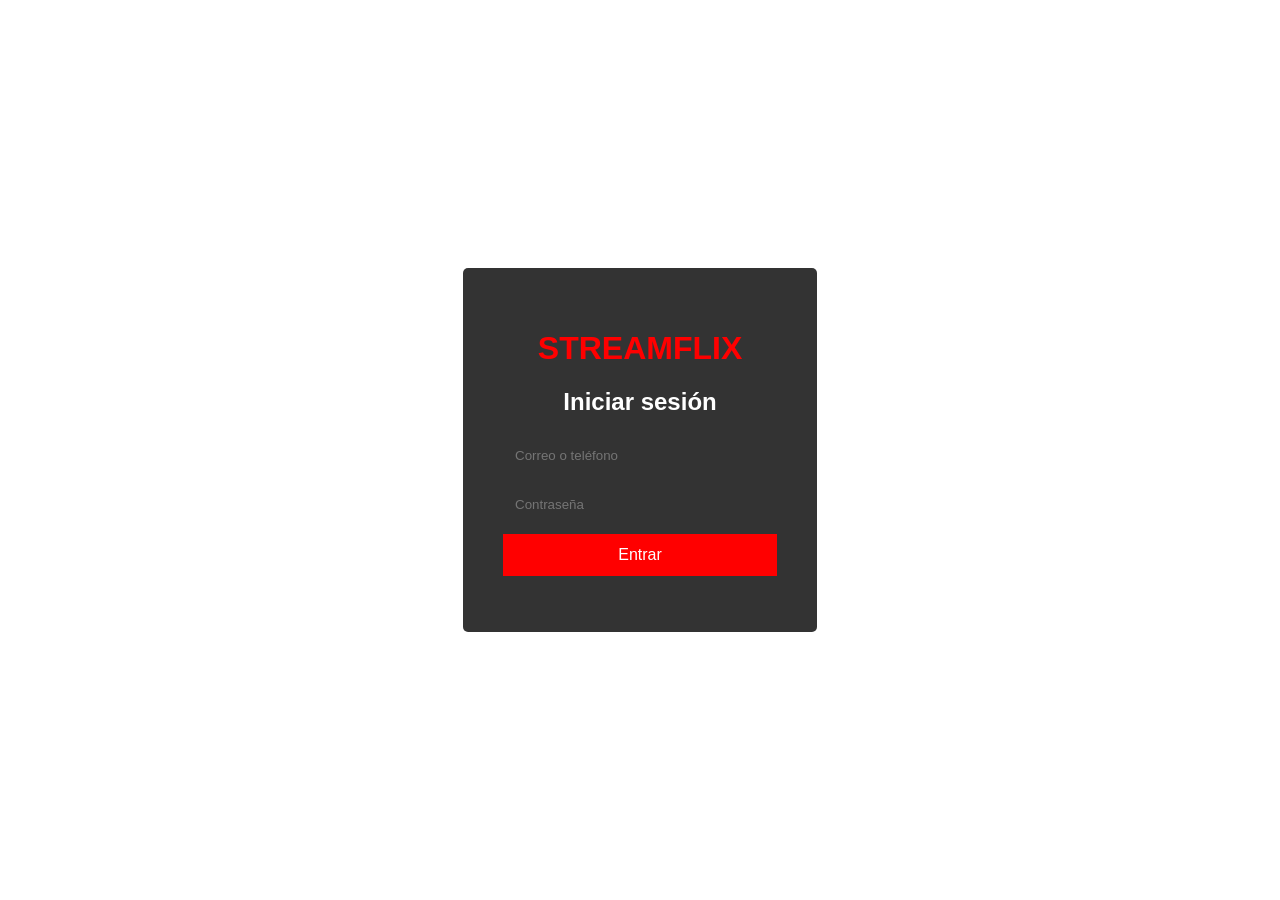
<file: index.html>
<!DOCTYPE html>
<html lang="es">

<head>
<meta charset="UTF-8">
<title>StreamFlix</title>
<link rel="stylesheet" href="styles.css">
</head>

<script>
if (!localStorage.getItem("usuario")) {
window.location.href = "login.html";
}
</script>

<body class="home-body">

<header class="navbar">

<h1 class="logo">STREAMFLIX</h1>

<nav>
<a href="index.html">Inicio</a>
<a href="series.html">Series</a>
<a href="peliculas.html">Películas</a>
</nav>

<div class="search-box">
<input type="text" id="buscar" placeholder="Buscar..." onkeyup="buscar()">
</div>

<div class="user-menu">

<span id="usuarioNombre">👤 YEYEIII</span>

<button onclick="cerrarSesion()">Cerrar sesión</button>

</div>

</header>


<!-- BANNER PRINCIPAL -->

<section class="banner">

<div class="banner-content">

<h1 class="banner-title">STRANGER THINGS</h1>

<p class="banner-desc">
Un grupo de niños descubre un mundo oscuro lleno de criaturas
y secretos del gobierno.
</p>

<button class="play" onclick="verPeli('Stranger Things')">
▶ Reproducir
</button>

</div>

</section>

<section class="row">

<h2>Recomendado para ti</h2>

<div class="row-posters" id="recomendadas">

</div>

</section>

<section class="row">

<h2>Tendencias ahora</h2>

<div class="row-posters">

<div class="movie">
<span class="numero">1</span>
<img src="https://image.tmdb.org/t/p/w500/kyeqWdyUXW608qlYkRqosgbbJyK.jpg" onclick="verPeli('Avatar')">
<p>Avatar</p>
</div>

<div class="movie">
<span class="numero">2</span>
<img src="https://image.tmdb.org/t/p/w500/74xTEgt7R36Fpooo50r9T25onhq.jpg" onclick="verPeli('The Batman')">
<p>The Batman</p>
</div>

<div class="movie">
<span class="numero">3</span>
<img src="https://image.tmdb.org/t/p/w500/1g0dhYtq4irTY1GPXvft6k4YLjm.jpg" onclick="verPeli('Spiderman')">
<p>Spiderman</p>
</div>

<div class="movie">
<span class="numero">4</span>
<img src="https://image.tmdb.org/t/p/w500/udDclJoHjfjb8Ekgsd4FDteOkCU.jpg" onclick="verPeli('Joker')">
<p>Joker</p>
</div>

<div class="movie">
<span class="numero">5</span>
<img src="https://image.tmdb.org/t/p/w500/9Gtg2DzBhmYamXBS1hKAhiwbBKS.jpg" onclick="verPeli('Fast & Furious')">
<p>Fast & Furious</p>
</div>

<div class="movie">
<span class="numero">6</span>
<img src="https://image.tmdb.org/t/p/w500/6DcqR9Nk3n06hH0Q7uQqF2h0L7R.jpg" onclick="verPeli('Superman')">
<p>Superman</p>
</div>

<div class="movie">
<span class="numero">7</span>
<img src="https://image.tmdb.org/t/p/w500/yF1eOkaYvwiORauRCPWznV9xVvi.jpg" onclick="verPeli('Minecraft Movie')">
<p>Minecraft Movie</p>

</div>

</div>

</section>


<section class="row">

<h2>Acción</h2>

<div class="row-posters">

<div class="movie">
<img src="https://image.tmdb.org/t/p/w500/fZPSd91yGE9fCcCe6OoQr6E3Bev.jpg" onclick="verPeli('John Wick')">
<p>John Wick</p>
</div>

<div class="movie">
<img src="https://image.tmdb.org/t/p/w500/hA2ple9q4qnwxp3hKVNhroipsir.jpg" onclick="verPeli('Mad Max')">
<p>Mad Max</p>
</div>

<div class="movie">
<img src="https://image.tmdb.org/t/p/w500/aOIuZAjPaRIE6CMzbazvcHuHXDc.jpg" onclick="verPeli('Matrix')">
<p>Matrix</p>
</div>

<div class="movie">
<img src="https://image.tmdb.org/t/p/w500/1HOYvwGFioUFL58UVvDRG6beEDm.jpg" onclick="verPeli('Avengers')">
<p>Avengers</p>
</div>

<div class="movie">
<img src="https://image.tmdb.org/t/p/w500/9Gtg2DzBhmYamXBS1hKAhiwbBKS.jpg" onclick="verPeli('Rápidos y Furiosos')">
<p>Fast & Furious</p>
</div>

</div>

</section>



<section class="row">

<h2>Comedia</h2>

<div class="row-posters">

<div class="movie">
<img src="https://image.tmdb.org/t/p/w500/ek8e8txUyUwd2BNqj6lFEerJfbq.jpg" onclick="verPeli('Superbad')">
<p>Superbad</p>
</div>

<div class="movie">
<img src="https://image.tmdb.org/t/p/w500/2x8lq0Z4wN0k2uP2k3q7AJ7Digw.jpg" onclick="verPeli('The Mask')">
<p>The Mask</p>
</div>

<div class="movie">
<img src="https://image.tmdb.org/t/p/w500/k7eYdWvhYQyRQoU2TB2A2Xu2TfD.jpg" onclick="verPeli('Son como niños')">
<p>Son como niños</p>
</div>

<div class="movie">
<img src="https://image.tmdb.org/t/p/w500/fSRb7vyIP8rQpL0I47P3qUsEKX3.jpg" onclick="verPeli('¿Qué pasó ayer?')">
<p>¿Qué pasó ayer?</p>
</div>

<div class="movie">
<img src="https://image.tmdb.org/t/p/w500/8K8P0G0S5tVtN3p75Nwp0UrEGou.jpg" onclick="verPeli('Norbit')">
<p>Norbit</p>
</div>

</div>

</section>

<script src="script.js"></script>

    <footer class="footer">

<div class="footer-container">

<div class="footer-logo">
<h2>STREAMFLIX</h2>
<p>Tu plataforma para ver películas y series en línea.</p>
</div>

<div class="footer-links">
<h3>Explorar</h3>
<a href="index.html">Inicio</a>
<a href="series.html">Series</a>
<a href="peliculas.html">Películas</a>
</div>

<div class="footer-links">
<h3>Soporte</h3>
<a href="#">Centro de ayuda</a>
<a href="#">Privacidad</a>
<a href="#">Términos</a>
</div>

<div class="footer-social">
<h3>Síguenos</h3>
<p>Facebook</p>
<p>Instagram</p>
<p>Twitter</p>
</div>

</div>

<div class="footer-bottom">
<p>© 2026 StreamFlix - Todos los derechos reservados</p>
</div>

</footer>
  
</body>

</html>
</file>
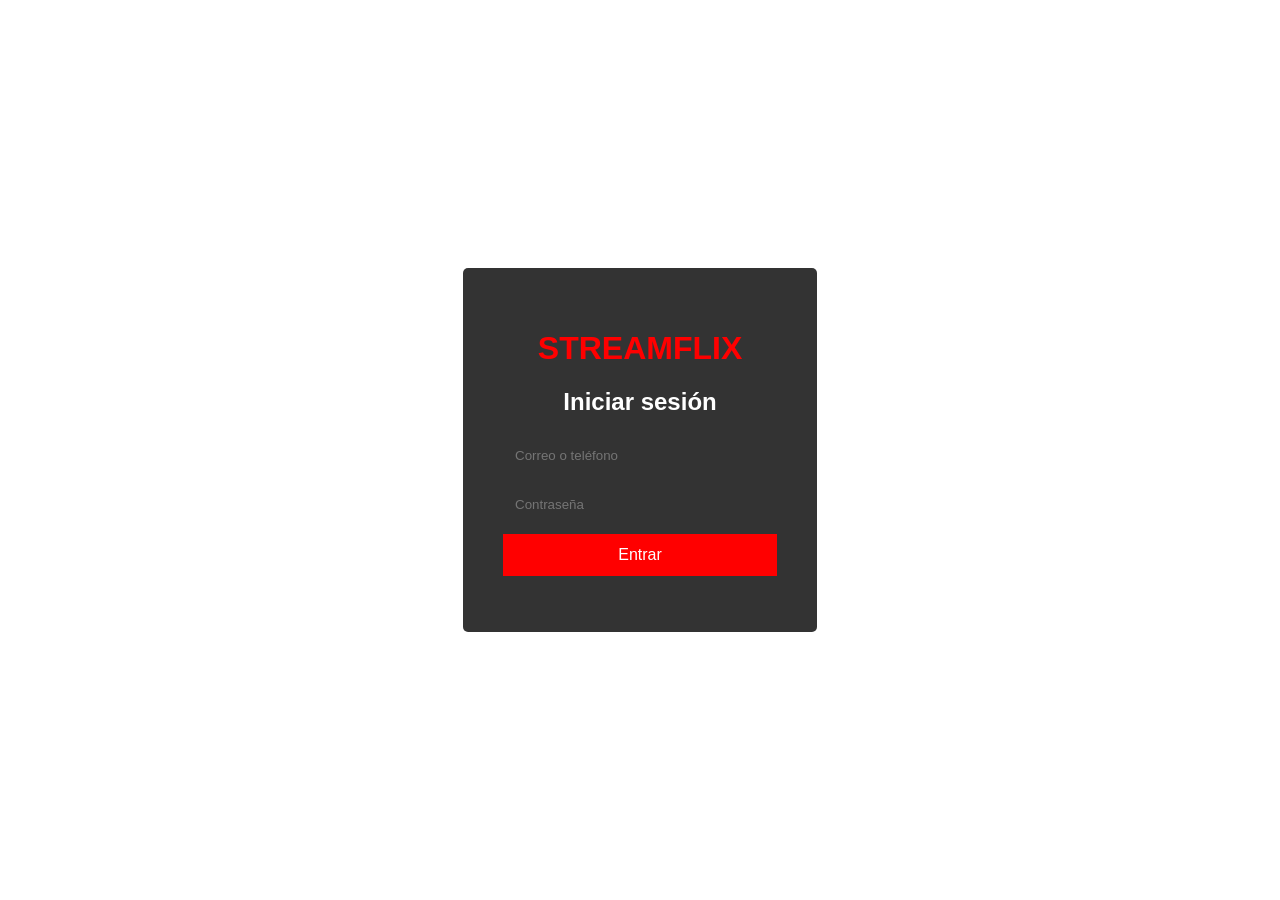
<file: login.html>
<!DOCTYPE html>
<html lang="es">
<head>
    <meta charset="UTF-8">
    <title>StreamFlix - Iniciar sesión</title>
    <link rel="stylesheet" href="styles.css">
</head>

<body class="login-body">

<div class="login-box">

    <h1 class="logo">STREAMFLIX</h1>

    <h2>Iniciar sesión</h2>

    <input type="text" id="user" placeholder="Correo o teléfono">
    <input type="password" id="pass" placeholder="Contraseña">

    <button onclick="login()">Entrar</button>

    <p id="error"></p>

</div>

<script src="script.js"></script>

<div id="loading" class="loading-screen">
<h1 class="logo">STREAMFLIX</h1>
</div>

</body>
</html>
</file>
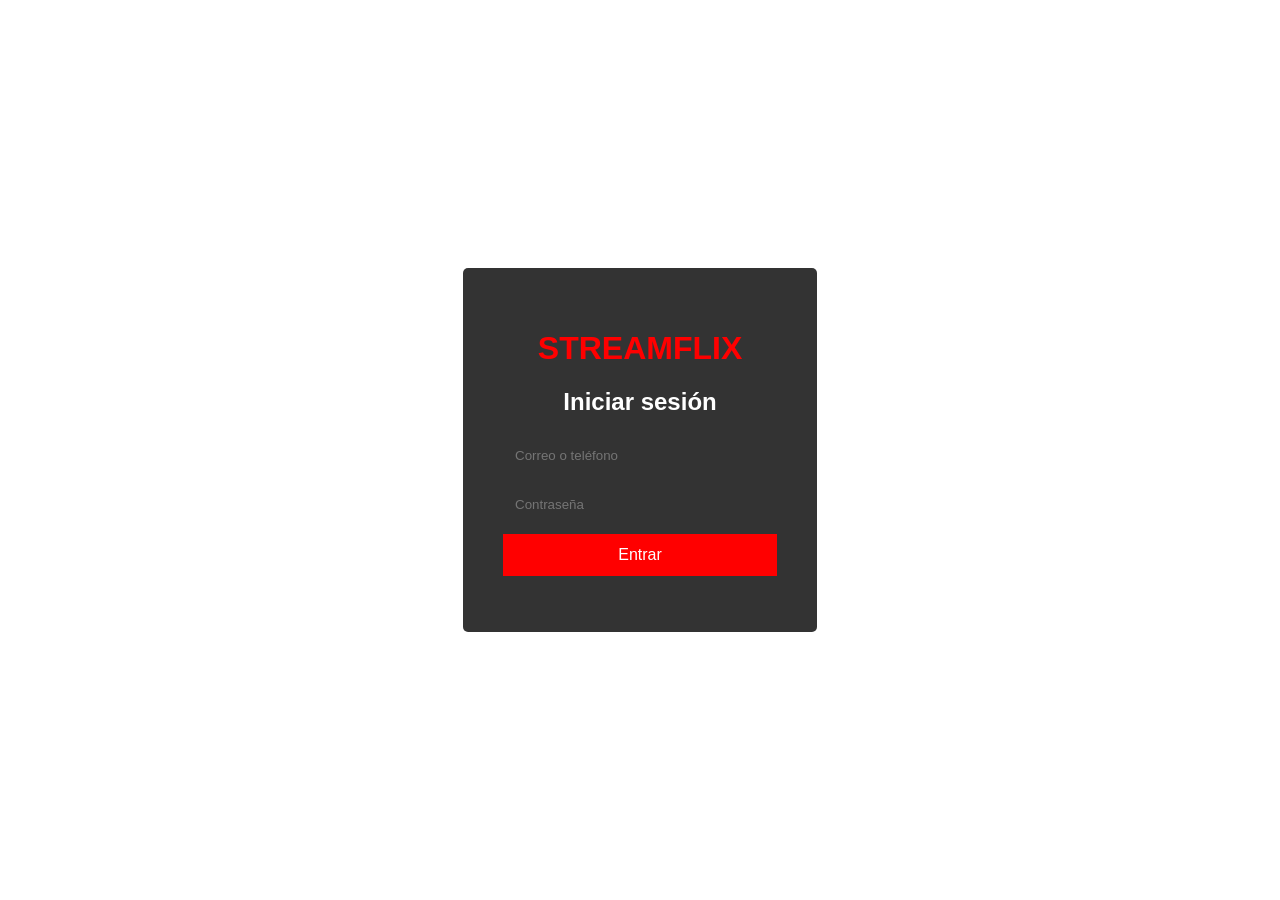
<file: peliculas.html>
<!DOCTYPE html>
<html>

<head>
<meta charset="UTF-8">
<title>Películas - StreamFlix</title>
<link rel="stylesheet" href="styles.css">
</head>

<script>
if (!localStorage.getItem("usuario")) {
window.location.href = "login.html";
}
</script>

<body class="home-body">

<header class="navbar">

<h1 class="logo">STREAMFLIX</h1>

<nav>
<a href="index.html">Inicio</a>
<a href="series.html">Series</a>
<a href="peliculas.html">Películas</a>
</nav>

<div id="usuarioNombre"></div>

<button onclick="cerrarSesion()">Cerrar sesión</button>

</header>

<br><br><br>

<h2 style="margin-left:20px">Películas populares</h2>

<div class="row-posters">

<div class="movie">
<img src="https://image.tmdb.org/t/p/w500/kyeqWdyUXW608qlYkRqosgbbJyK.jpg"
onclick="verPeli('Avatar')">
<p>Avatar</p>
</div>

<div class="movie">
<img src="https://image.tmdb.org/t/p/w500/udDclJoHjfjb8Ekgsd4FDteOkCU.jpg"
onclick="verPeli('Joker')">
<p>Joker</p>
</div>

<div class="movie">
<img src="https://image.tmdb.org/t/p/w500/7WsyChQLEftFiDOVTGkv3hFpyyt.jpg"
onclick="verPeli('Avengers')">
<p>Avengers</p>
</div>

<div class="movie">
<img src="https://image.tmdb.org/t/p/w500/1g0dhYtq4irTY1GPXvft6k4YLjm.jpg"
onclick="verPeli('Spider-Man')">
<p>Spider-Man</p>
</div>

</div>

<script src="script.js"></script>

</body>
</html>
</file>
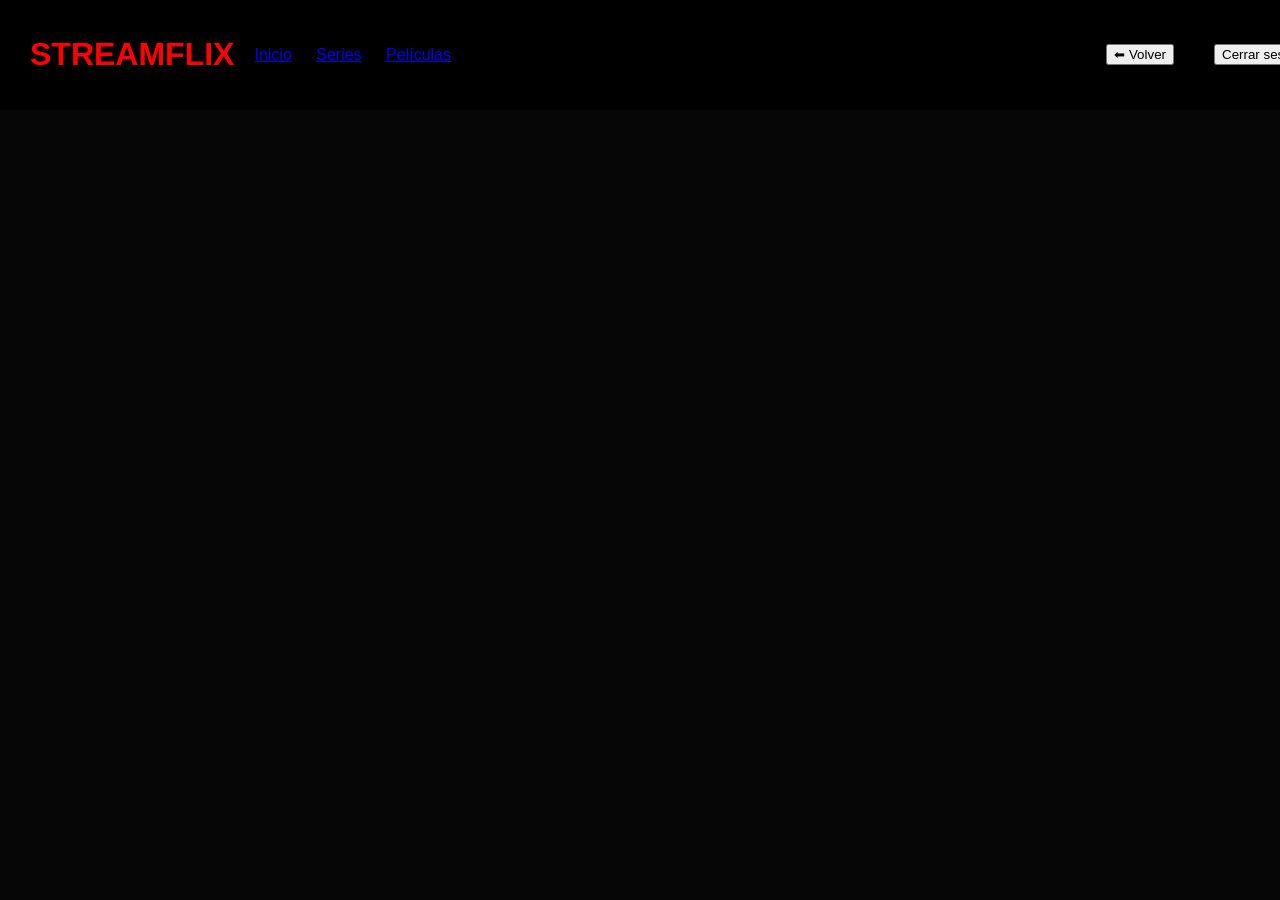
<file: ver.html>
<!DOCTYPE html>
<html>

<head>
<meta charset="UTF-8">
<title>Reproduciendo</title>
<link rel="stylesheet" href="styles.css">
</head>

<body class="home-body">

<header class="navbar">

<h1 class="logo">STREAMFLIX</h1>

<nav>
<a href="index.html">Inicio</a>
<a href="series.html">Series</a>
<a href="peliculas.html">Películas</a>
</nav>

<button onclick="history.back()">⬅ Volver</button>

<div id="usuarioNombre"></div>

<button onclick="cerrarSesion()">Cerrar sesión</button>

</header>

<div class="player-container">

<div class="video-area">

<iframe 
id="player"
width="100%" 
height="450"
src=""
frameborder="0"
allow="autoplay; encrypted-media"
allowfullscreen>
</iframe>

</div>

<div class="info-area">

<h1 id="tituloPeli"></h1>

<p id="anoPeli"></p>

<p id="descPeli"></p>

</div>

</div>

<script src="script.js"></script>

</body>
</html>
</file>
<file: styles.css>
body{
margin:0;
font-family:Arial,sans-serif;
}

.login-body{
background:url("https://picsum.photos/1600/900?blur=3");
background-size:cover;
height:100vh;
display:flex;
justify-content:center;
align-items:center;
}

.login-box{
background:rgba(0,0,0,0.8);
padding:40px;
border-radius:5px;
color:white;
text-align:center;
}

.logo{
color:red;
}

.login-box input{
display:block;
width:250px;
margin:10px auto;
padding:12px;
background:#333;
border:none;
color:white;
}

.login-box button{
width:100%;
padding:12px;
background:red;
border:none;
color:white;
font-size:16px;
cursor:pointer;
}

#error{
color:red;
}

.home-body{
background:#070606;
color:white;
}

header{
background:black;
padding:15px;
}

.navbar{
position:fixed;
width:100%;
background:black;
padding:15px 30px;
display:flex;
align-items:center;
gap:20px;
z-index:10;
}

.navbar nav{
flex:1;
}

.navbar a{
margin-right:20px;
cursor:pointer;
}

.search-box input{
padding:6px;
background:#222;
border:none;
color:white;
}


.banner{
background-image:url("https://image.tmdb.org/t/p/original/56v2KjBlU4XaOv9rVYEQypROD7P.jpg");
background-size:cover;
height:70vh;
display:flex;
align-items:center;
padding-left:50px;
}

.banner-title{
font-size:60px;
font-weight:bold;
}

.banner-desc{
width:400px;
margin:20px 0;
}

.play{
background:white;
color:black;
padding:10px 20px;
border:none;
cursor:pointer;
}

.row{
margin:40px;
}

.row h2{
margin-left:20px;
}

.row-posters{
display:grid;
grid-template-columns:repeat(auto-fill,minmax(180px,1fr));
gap:20px;
padding:20px;
width:100%;
}

.movie{
width:200px;
cursor:pointer;
transition:0.3s;
}

.movie img{
width:100%;
height:270px;
object-fit:cover;
}

.movie:hover{
transform:scale(1.15) translateY(-10px);
z-index:3;
}

.movie p{
text-align:center;
font-size:14px;
}

.top-container{
display:flex;
gap:20px;
}

.top-movie{
position:relative;
}

.top-movie img{
width:200px;
border-radius:5px;
}

.numero{
position:absolute;
left:-25px;
bottom:10px;
font-size:80px;
font-weight:bold;
color:white;
opacity:0.8;
}

.player{
padding-top:120px;
text-align:center;
}

.player video{
margin-top:20px;
border-radius:10px;
}


.player-container{
display:flex;
gap:40px;
padding:120px 40px 40px 40px;
max-width:1400px;
margin:auto;
}

.video-area{
flex:2;
}

.info-area{
flex:1;
color:white;
max-width:400px;
}

.info-area h1{
font-size:32px;
margin-bottom:10px;
}

.info-area p{
line-height:1.6;
}

.user-menu{
display:flex;
align-items:center;
gap:10px;
}

.user-menu button{
background:red;
border:none;
color:white;
padding:5px 10px;
cursor:pointer;
}

.loading-screen{
position:fixed;
width:100%;
height:100%;
background:black;
display:flex;
justify-content:center;
align-items:center;
z-index:999;
opacity:0;
pointer-events:none;
}

.loading-screen.active{
opacity:1;
}

.loading-screen h1{
color:red;
font-size:60px;
animation:zoom 1s infinite alternate;
}

.dark{
background:#000;
}

.dark header{
background:#000;
}

.dark .movie p{
color:#ddd;
}

.dark-btn{
position:fixed;
right:20px;
bottom:20px;
background:black;
color:white;
border:none;
padding:10px;
cursor:pointer;
}

.footer{
background:#000;
color:#aaa;
padding:40px 60px;
margin-top:60px;
}

.footer-container{
display:flex;
justify-content:space-between;
flex-wrap:wrap;
gap:40px;
}

.footer-logo h2{
color:red;
}

.footer-links{
display:flex;
flex-direction:column;
}

.footer-links a{
color:#aaa;
text-decoration:none;
margin-top:8px;
}

.footer-links a:hover{
color:white;
}

.footer-social p{
margin:6px 0;
cursor:pointer;
}

.footer-bottom{
text-align:center;
margin-top:30px;
font-size:14px;
color:#666;
}

@keyframes zoom{
from{transform:scale(1);}
to{transform:scale(1.2);}
}

@media(max-width:768px){

.movie{
width:120px;
}

.banner{
height:40vh;
}

.banner-title{
font-size:30px;
}


}
</file>
